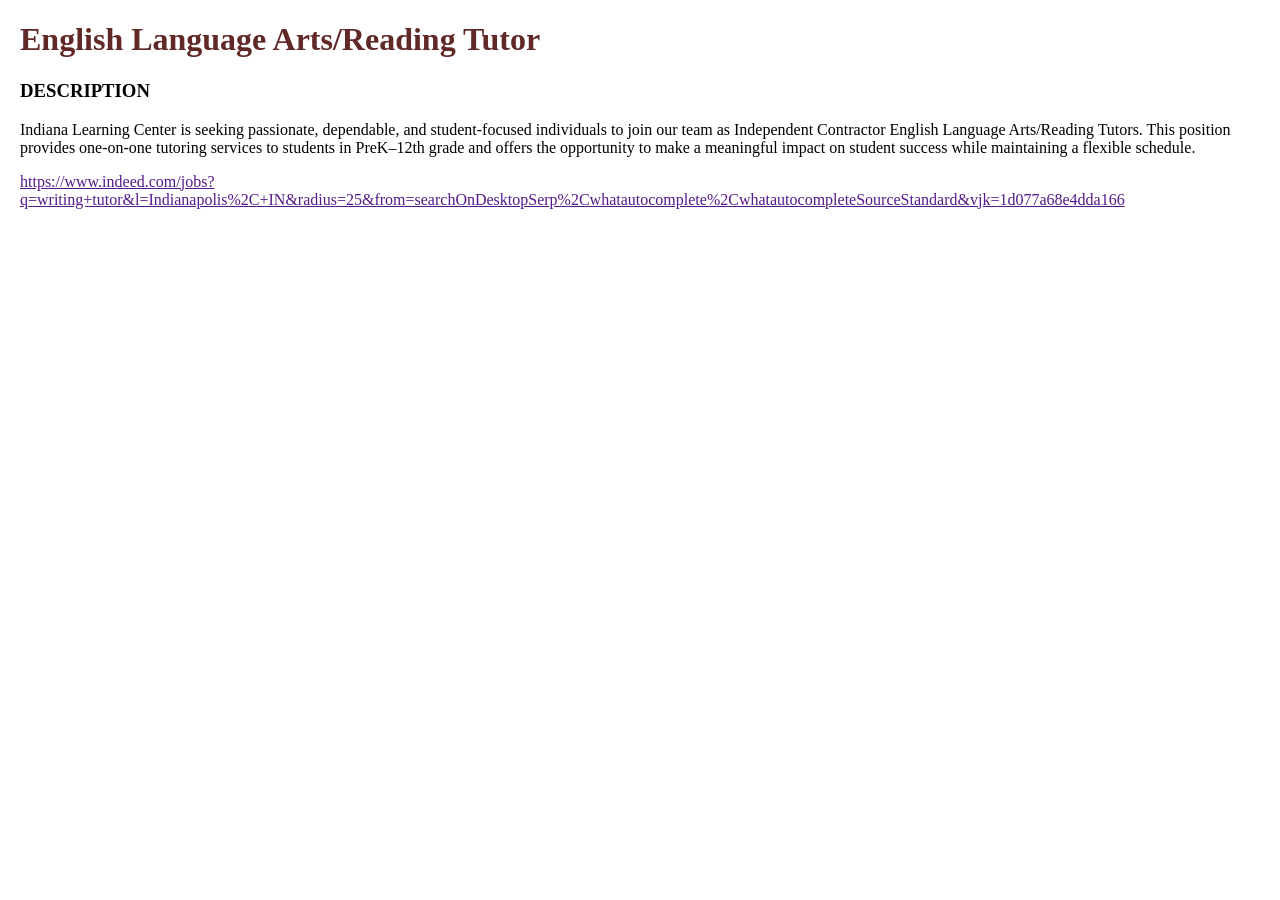
<file: programming-warmup/index.html>
<!doctype html>
<html lang="en">
  <head>
    <meta charset="UTF-8" />
    <meta name="viewport" content="width=device-width, initial-scale=2.0" />
    <title>Job Posting</title>
    <style>
      body {
        font-family: 'Times New Roman', Times, serif, sans-serif;
        margin: 20px;
      }
      h1 {
        color: #612828;
      }
      h3 {
        text-transform: uppercase;
      }
      p {
        line-height: 1.5 em;
      }
      a:hover {
        background-color: rgb(218, 85, 70);
      }
    </style>
  </head>
  <body>
    <h1>English Language Arts/Reading Tutor</h1>
    <h3>Description</h3>
    <p>Indiana Learning Center is seeking passionate, dependable, and student-focused individuals to join our team as Independent Contractor English Language Arts/Reading Tutors. This position provides one-on-one tutoring services to students in PreK–12th grade and offers the opportunity to make a meaningful impact on student success while maintaining a flexible schedule.</p>
    <a href="">https://www.indeed.com/jobs?q=writing+tutor&l=Indianapolis%2C+IN&radius=25&from=searchOnDesktopSerp%2Cwhatautocomplete%2CwhatautocompleteSourceStandard&vjk=1d077a68e4dda166</a>
  </body>
</html>
</file>
